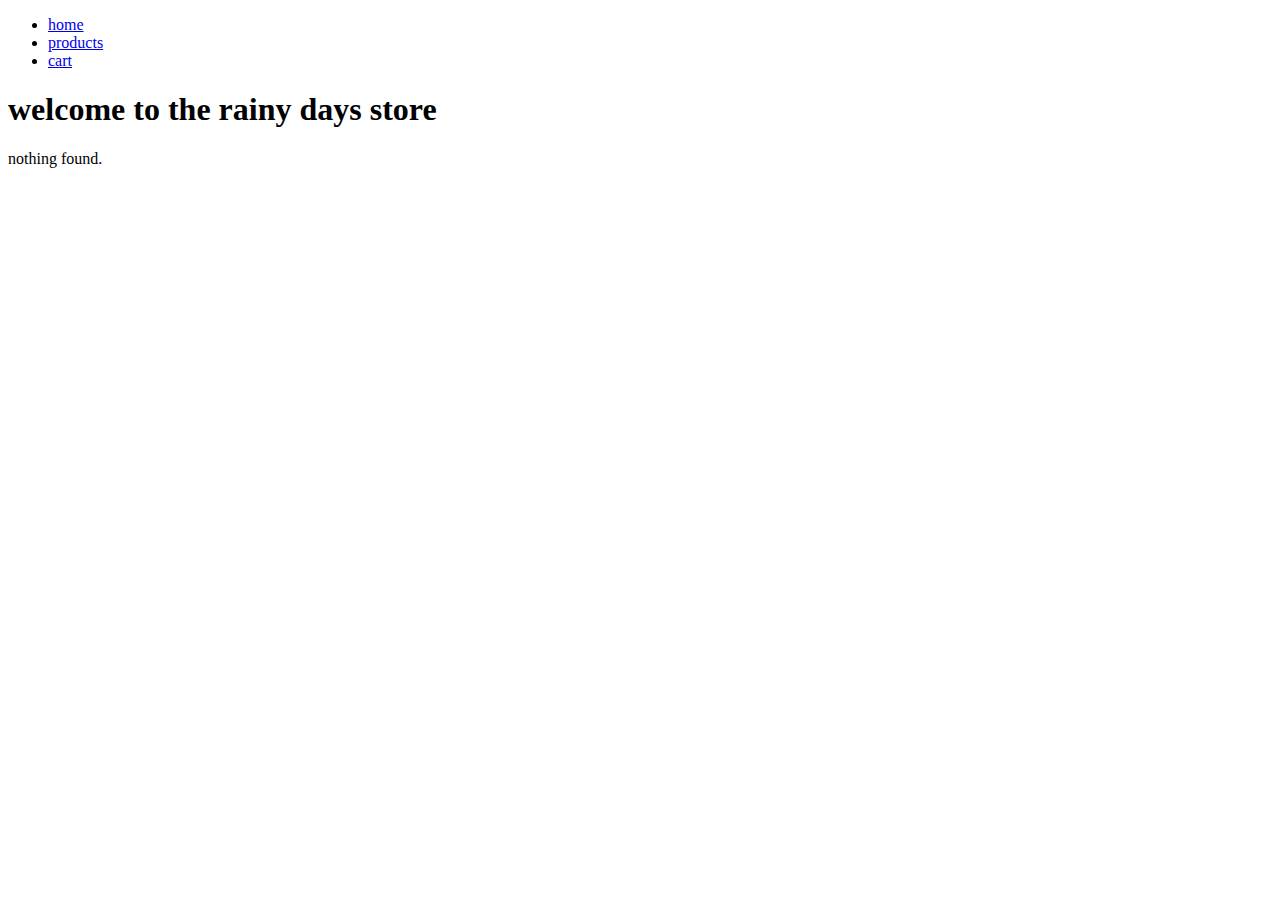
<file: index.html>
<!DOCTYPE html>
<html lang="en">

<head>
    <meta charset="UTF-8">
    <meta name="viewport" content="width=device-width, initial-scale=1.0">
    <title>Featured Jackets</title>
    <link rel="stylesheet" href="/css/styles.css">
    <script src="/js/main.js" type="module" defer></script>
</head>

<body>
    <header>
        <nav>
            <ul>
                <li><a href="/">home</a></li>
                <li><a href="/products/">products</a></li>
                <li><a href="/cart/">cart</a></li>
            </ul>
        </nav>
    </header>
    <main>
        <section>
            <h1>welcome to the rainy days store</h1>
            <div class="loading-indicator">
                <p>loading jackets...</p>
            </div>
            <div id="home-jackets-container">
            </div>
        </section>
    </main>

</body>

</html>
</file>
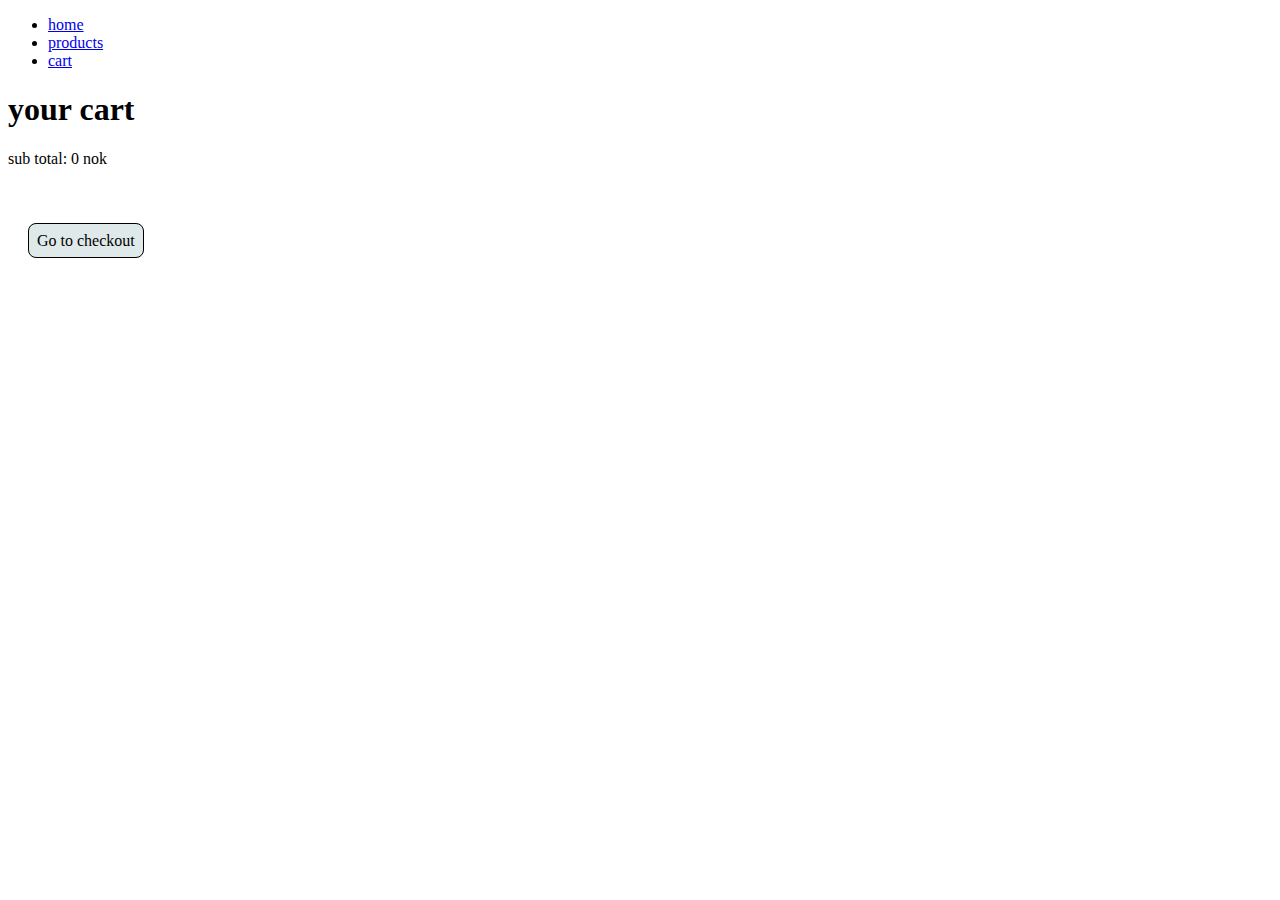
<file: cart/index.html>
<!DOCTYPE html>
<html lang="en">

<head>
    <meta charset="UTF-8">
    <meta name="viewport" content="width=device-width, initial-scale=1.0">
    <title>cart</title>
    <link rel="stylesheet" href="/css/styles.css">
    <script src="/js/cart.js" type="module" defer></script>
</head>

<body>
    <header>
        <nav>
            <ul>
                <li><a href="/">home</a></li>
                <li><a href="/products/">products</a></li>
                <li><a href="/cart/">cart</a></li>
            </ul>
        </nav>
    </header>
    <main>
        <section id="cart-section">
            <h1>your cart</h1>
            <div id="cart-container">
            </div>
            <div>sub total: <span id="total-price"></span></div>
        </section>
        <a href="/checkout/" id="checkout-btn">Go to checkout</a>
    </main>

</body>

</html>
</file>
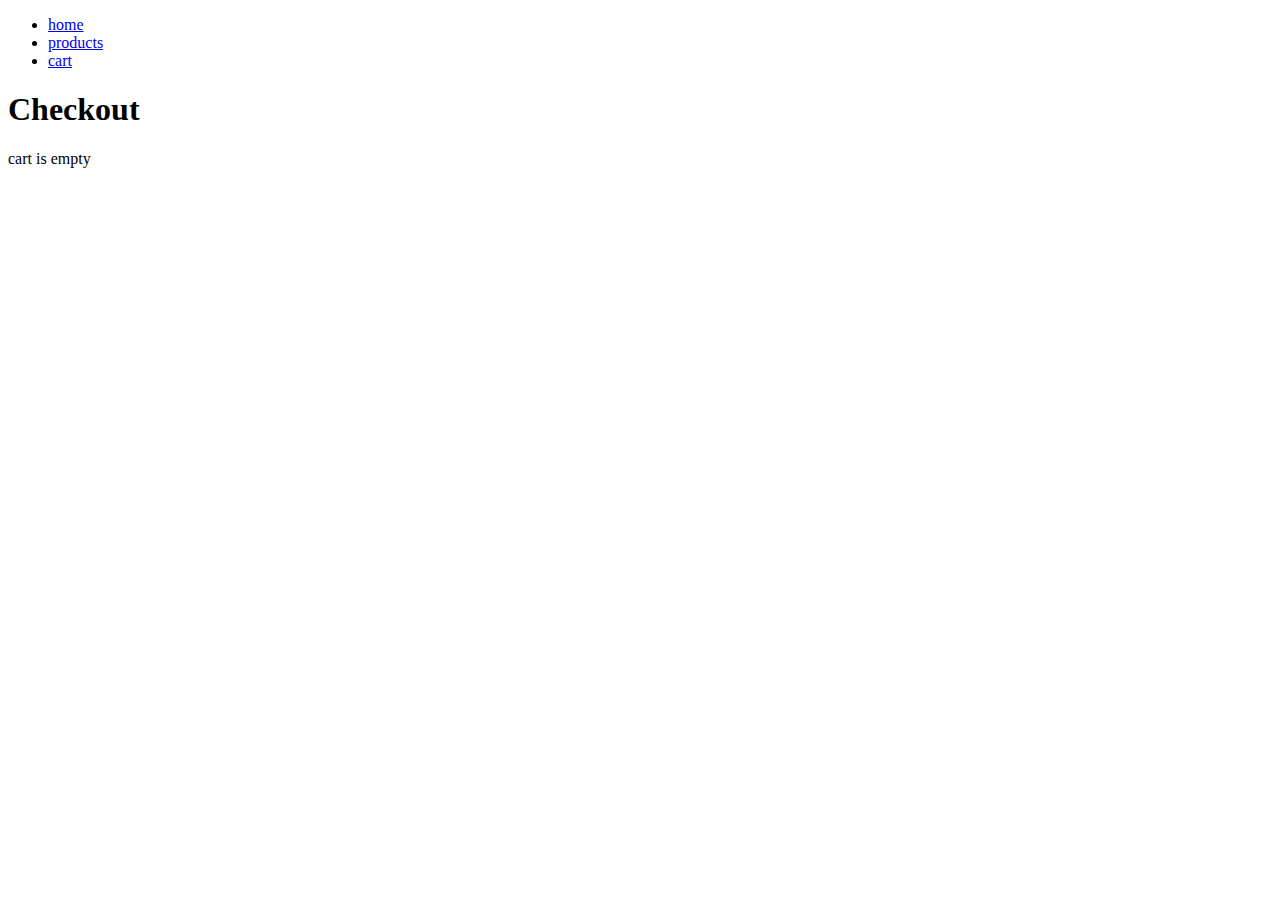
<file: checkout/index.html>
<!DOCTYPE html>
<html lang="en">

<head>
    <meta charset="UTF-8">
    <meta name="viewport" content="width=device-width, initial-scale=1.0">
    <title>cart</title>
    <link rel="stylesheet" href="/css/styles.css">
    <script src="/js/checkout.js" type="module" defer></script>
</head>

<body>
    <header>
        <nav>
            <ul>
                <li><a href="/">home</a></li>
                <li><a href="/products/">products</a></li>
                <li><a href="/cart/">cart</a></li>
            </ul>
        </nav>
    </header>
    <main>
        <section id="checkout-list">
            <h1>Checkout</h1>
            <div id="cart-items"></div>
            <button id="confirm-purchase-btn">confirm</button>
        </section>
    </main>

</body>

</html>
</file>
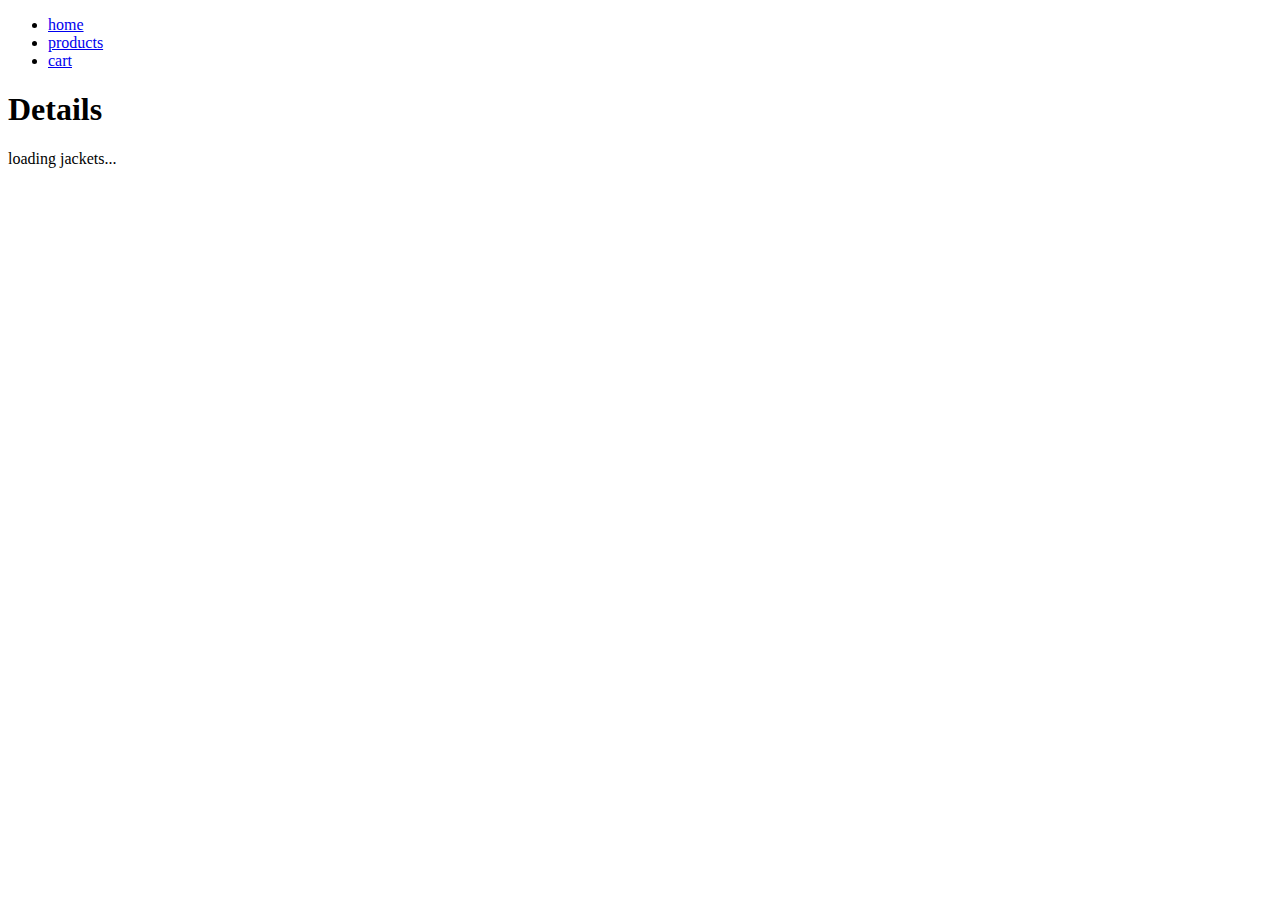
<file: product/index.html>
<!DOCTYPE html>
<html lang="en">

<head>
    <meta charset="UTF-8">
    <meta name="viewport" content="width=device-width, initial-scale=1.0">
    <title>Featured Jackets</title>
    <link rel="stylesheet" href="/css/styles.css">
    <script src="/js/specific.js" type="module" defer></script>
</head>

<body>
    <header>
        <nav>
            <ul>
                <li><a href="/">home</a></li>
                <li><a href="/products/">products</a></li>
                <li><a href="/cart/">cart</a></li>
            </ul>
        </nav>
    </header>
    <main>
        <section>
            <h1>Details</h1>
            <div class="loading-indicator">
                <p>loading jackets...</p>
            </div>
        <div id="spesific-container">
        
        </div>
        </section>
    </main>

</body>

</html>
</file>
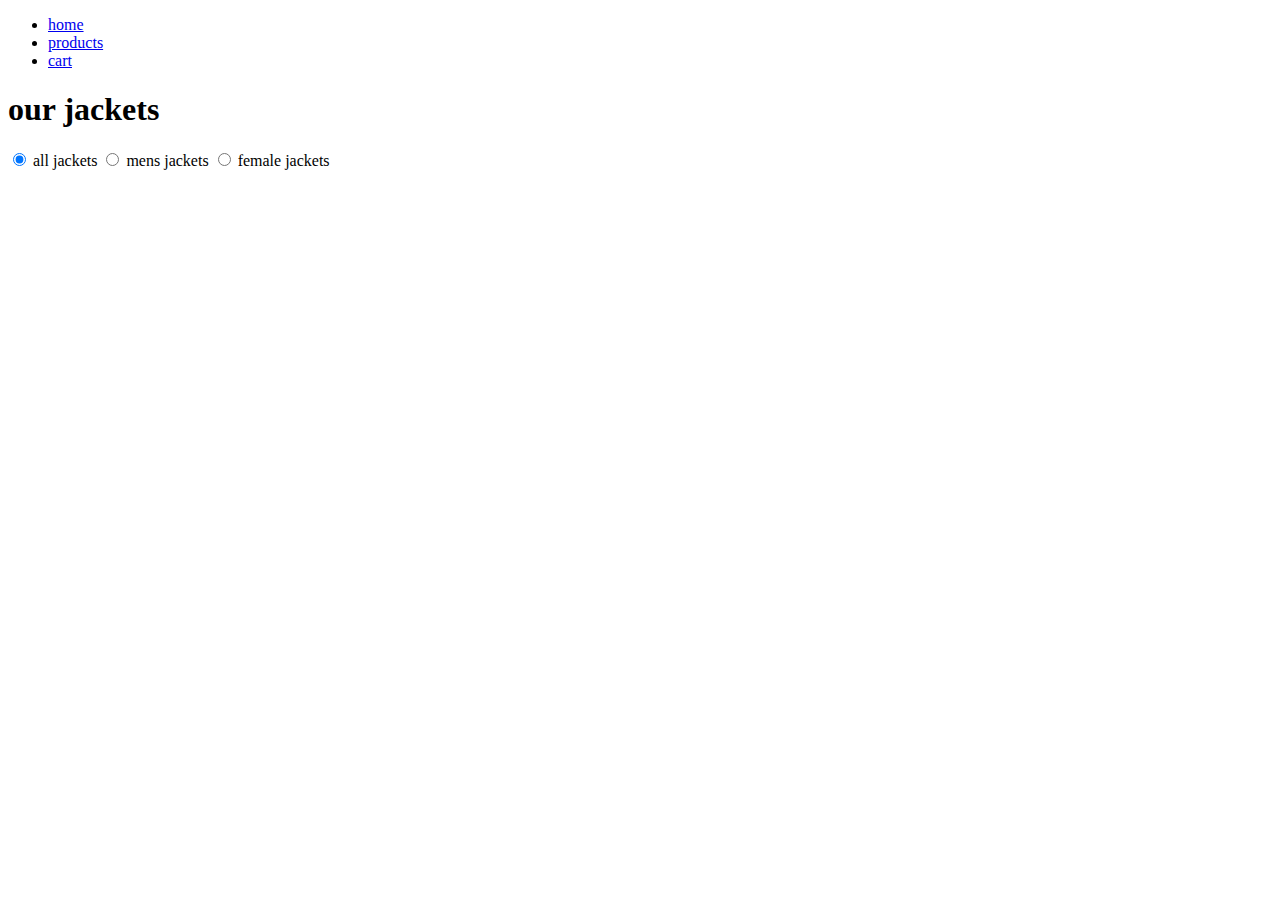
<file: products/index.html>
<!DOCTYPE html>
<html lang="en">

<head>
    <meta charset="UTF-8">
    <meta name="viewport" content="width=device-width, initial-scale=1.0">
    <title>Produktside</title>
    <link rel="stylesheet" href="/css/styles.css">
        <script src="/js/utils.js" type="module" defer></script>
        <script src="/js/products.js" type="module" defer></script>
</head>

<body>
    <header>
        <nav>
            <ul>
                <li><a href="/">home</a></li>
                <li><a href="/products/">products</a></li>
                <li><a href="/cart/">cart</a></li>
            </ul>
        </nav>
    </header>
    <main>
        <section>
            <h1>our jackets</h1>

            <div>
                <label>
                    <input type="radio" name="gender-filter-btn" value="" checked>
                    all jackets
                </label>
                <label>
                    <input type="radio" name="gender-filter-btn" value="Male">
                    mens jackets
                </label>
                <label>
                    <input type="radio" name="gender-filter-btn" value="Female">
                    female jackets
                </label>
                <div class="loading-indicator">
                    <p>loading jackets...</p>
                </div>
            </div>

            <div id="featured-jackets-container">
            </div>
        </section>
    </main>

</body>

</html>
</file>
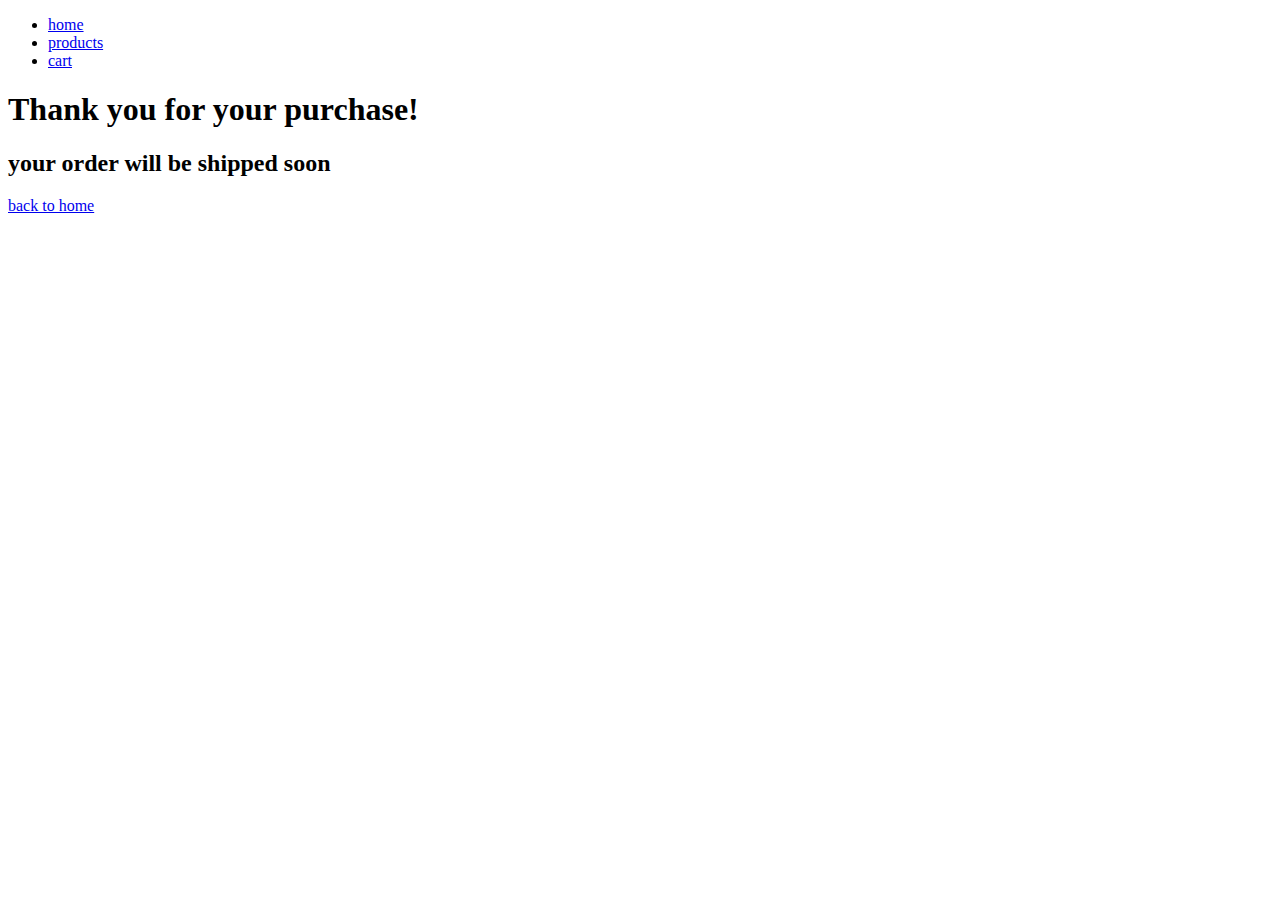
<file: checkout/confirmation/index.html>
<!DOCTYPE html>
<html lang="en">

<head>
    <meta charset="UTF-8">
    <meta name="viewport" content="width=device-width, initial-scale=1.0">
    <title>cart</title>
    <link rel="stylesheet" href="/css/styles.css">

</head>

<body>
    <header>
        <nav>
            <ul>
                <li><a href="/">home</a></li>
                <li><a href="/products/">products</a></li>
                <li><a href="/cart/">cart</a></li>
            </ul>
        </nav>
    </header>
    <main>
        <h1>Thank you for your purchase!</h1>
        <h2>your order will be shipped soon</h2>
        <a href="/">back to home</a>
    </main>

</body>

</html>
</file>
<file: css/styles.css>
img {
    max-width: 200px;
}
#cart-section {
    margin-bottom: 4rem;
}
#checkout-btn {
    text-decoration: none;
    color: black;
    background-color: rgb(223, 233, 233);
    border: 1px solid black;
    border-radius: 8px;
    padding: 8px;
    margin: 20px;
}

#checkout-btn:visited{
color: black;
}
#checkout-btn:hover {
    background-color: rgb(176, 176, 176);
}
.loading-indicator{
    display: none;
}
</file>
